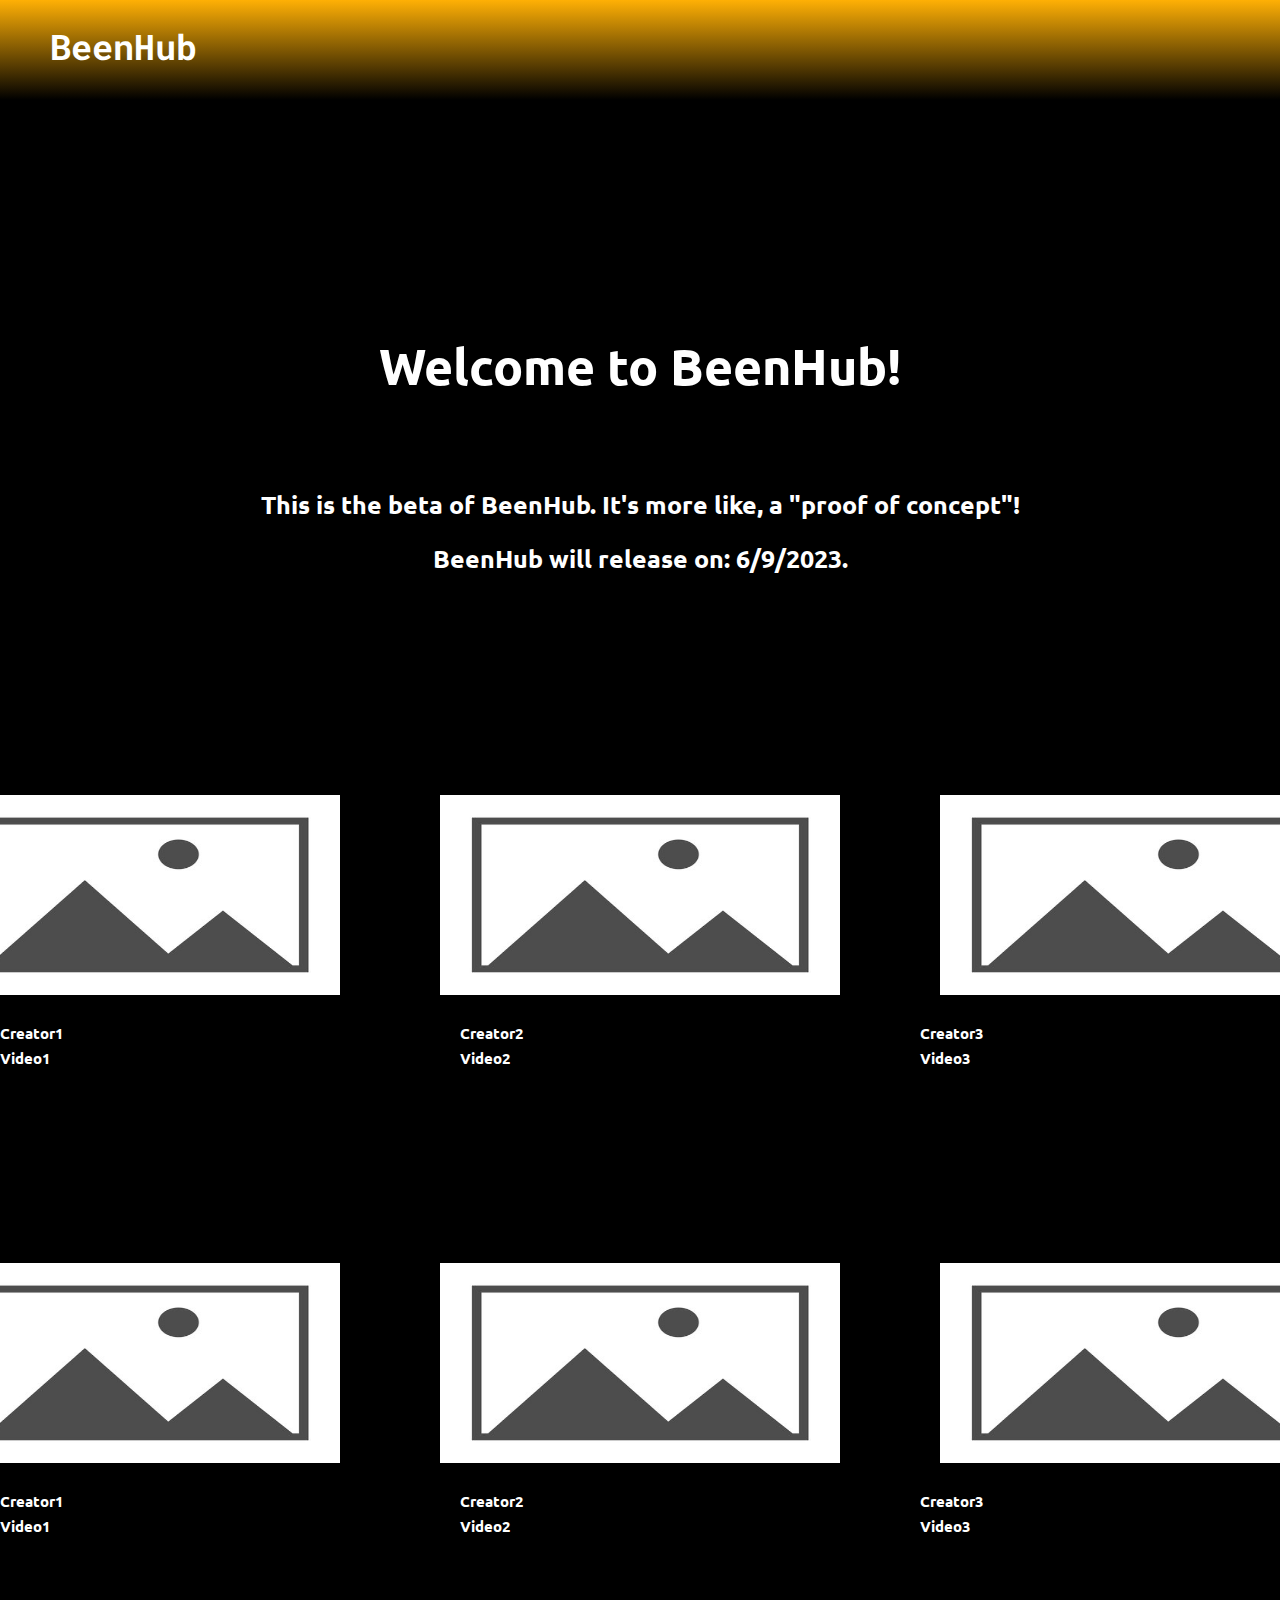
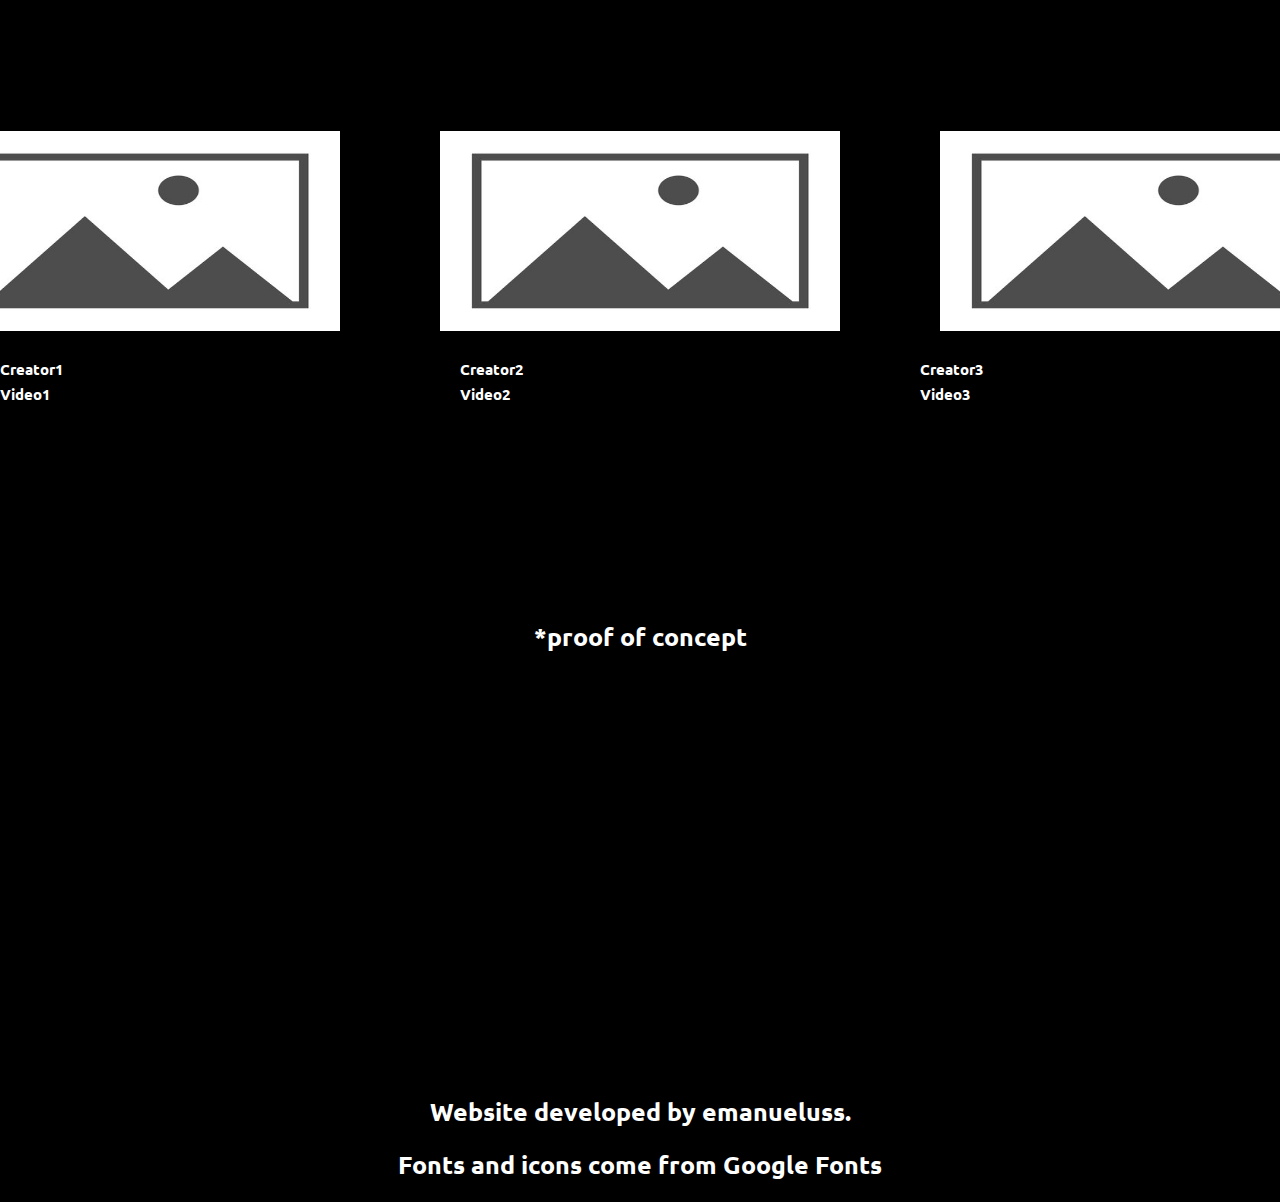
<file: index.html>
<!DOCTYPE html>
<html lang="en">
<head>
    <meta charset="UTF-8">
    <meta http-equiv="X-UA-Compatible" content="IE=edge">
    <meta name="viewport" content="width=device-width, initial-scale=1.0">
    <link rel="stylesheet" href="style.css">
    <link rel="preconnect" href="https://fonts.googleapis.com">
    <link rel="preconnect" href="https://fonts.gstatic.com" crossorigin>
    <link href="https://fonts.googleapis.com/css2?family=Roboto+Mono:ital,wght@1,300&family=Ubuntu&display=swap" rel="stylesheet">
    <title>BeenHub</title>
</head>
<body>
    <div class="topBar"><a class="homeButton" href="index.html"><h1 class="header">BeenHub</h1></a></div>
    <div class="blank"></div>
    <h1 class="mainText">Welcome to BeenHub!</h1>
    <br>
    <br>
    <h2 class="text1">This is the beta of BeenHub. It's more like, a "proof of concept"!</h2>
    <h2 class="text1">BeenHub will release on: 6/9/2023.</h2> 
    <div class="blank"></div>
    
    <div class="flexContainer">
        <div class="video"><a href="vid1.html"><img class="video" src="img/img1.jpg" alt="image"></a></div>
        <div class="video"><a href="vid1.html"><img class="video" src="img/img1.jpg" alt="image"></a></div>
        <div class="video"><a href="vid1.html"><img class="video" src="img/img1.jpg" alt="image"></a></div>
    </div>
    <br>
    <div class="flexContainer">
        <div class="videoTextDiv"><h1 class="videoText">Creator1</h1></div>
        <div class="videoTextDiv"><h1 class="videoText">Creator2</h1></div>
        <div class="videoTextDiv"><h1 class="videoText">Creator3</h1></div>
    </div>
    <div class="flexContainer">
        <div class="videoTextDiv"><h1 class="videoText">Video1</h1></div>
        <div class="videoTextDiv"><h1 class="videoText">Video2</h1></div>
        <div class="videoTextDiv"><h1 class="videoText">Video3</h1></div>
    </div>
    <div class="blank"></div>

    <div class="flexContainer">
        <div class="video"><a href="vid1.html"><img class="video" src="img/img1.jpg" alt="image"></a></div>
        <div class="video"><a href="vid1.html"><img class="video" src="img/img1.jpg" alt="image"></a></div>
        <div class="video"><a href="vid1.html"><img class="video" src="img/img1.jpg" alt="image"></a></div>
    </div>
    <br>
    <div class="flexContainer">
        <div class="videoTextDiv"><h1 class="videoText">Creator1</h1></div>
        <div class="videoTextDiv"><h1 class="videoText">Creator2</h1></div>
        <div class="videoTextDiv"><h1 class="videoText">Creator3</h1></div>
    </div>
    <div class="flexContainer">
        <div class="videoTextDiv"><h1 class="videoText">Video1</h1></div>
        <div class="videoTextDiv"><h1 class="videoText">Video2</h1></div>
        <div class="videoTextDiv"><h1 class="videoText">Video3</h1></div>
    </div>
    <div class="blank"></div>

    <div class="flexContainer">
        <div class="video"><a href="vid1.html"><img class="video" src="img/img1.jpg" alt="image"></a></div>
        <div class="video"><a href="vid1.html"><img class="video" src="img/img1.jpg" alt="image"></a></div>
        <div class="video"><a href="vid1.html"><img class="video" src="img/img1.jpg" alt="image"></a></div>
    </div>
    <br>
    <div class="flexContainer">
        <div class="videoTextDiv"><h1 class="videoText">Creator1</h1></div>
        <div class="videoTextDiv"><h1 class="videoText">Creator2</h1></div>
        <div class="videoTextDiv"><h1 class="videoText">Creator3</h1></div>
    </div>
    <div class="flexContainer">
        <div class="videoTextDiv"><h1 class="videoText">Video1</h1></div>
        <div class="videoTextDiv"><h1 class="videoText">Video2</h1></div>
        <div class="videoTextDiv"><h1 class="videoText">Video3</h1></div>
    </div>
    <div class="blank"></div>
    <h2 class="text1">*proof of concept</h2>
    <div class="blank"></div>
    <div class="blank"></div>

    <h2 class="text1">Website developed by emanueluss.</h2>
    <h2 class="text1">Fonts and icons come from Google Fonts</h2>
</body>
</html>
</file>
<file: style.css>
body {
margin: 0;
padding: 0;
background-color: black;
}

.topBar {
    background: rgb(0,0,0);
    background: linear-gradient(0deg, rgba(0,0,0,1) 0%, rgba(255,176,5,1) 100%); 
    height: 100px;
    width: auto;
}

.header {
    font-family: 'Roboto Mono', monospace;
    color: white;
    font-size: 35px;
    position: absolute;
    top: 0;
    left: 50px;
}

.homeButton {
    text-decoration: none;
}

.blank {
    height: 200px;
}

.mainText {
    text-align: center;
    font-size: 50px;
    color: white;
    font-family: 'Ubuntu', sans-serif;
}

.text1 {
    text-align: center;
    font-size: 25px;
    color: white;
    font-family: 'Ubuntu', sans-serif;
}

.flexContainer {
    display: flex;
    justify-content: center;
    gap: 100px;
}

.video {
    background-color: rgb(255, 153, 0);
    width: 400px;
    height: 200px;
}

.videoTextDiv {
    width: 400px;
    height: 25px;
}

.videoText {
    font-size: 15px;
    color: white;
    font-family: 'Ubuntu', sans-serif;
}

.videoText2 {
    font-size: 50px;
    color: white;
    font-family: 'Ubuntu', sans-serif;
}

.commentbox {
    background-color: orange;
}
</file>
